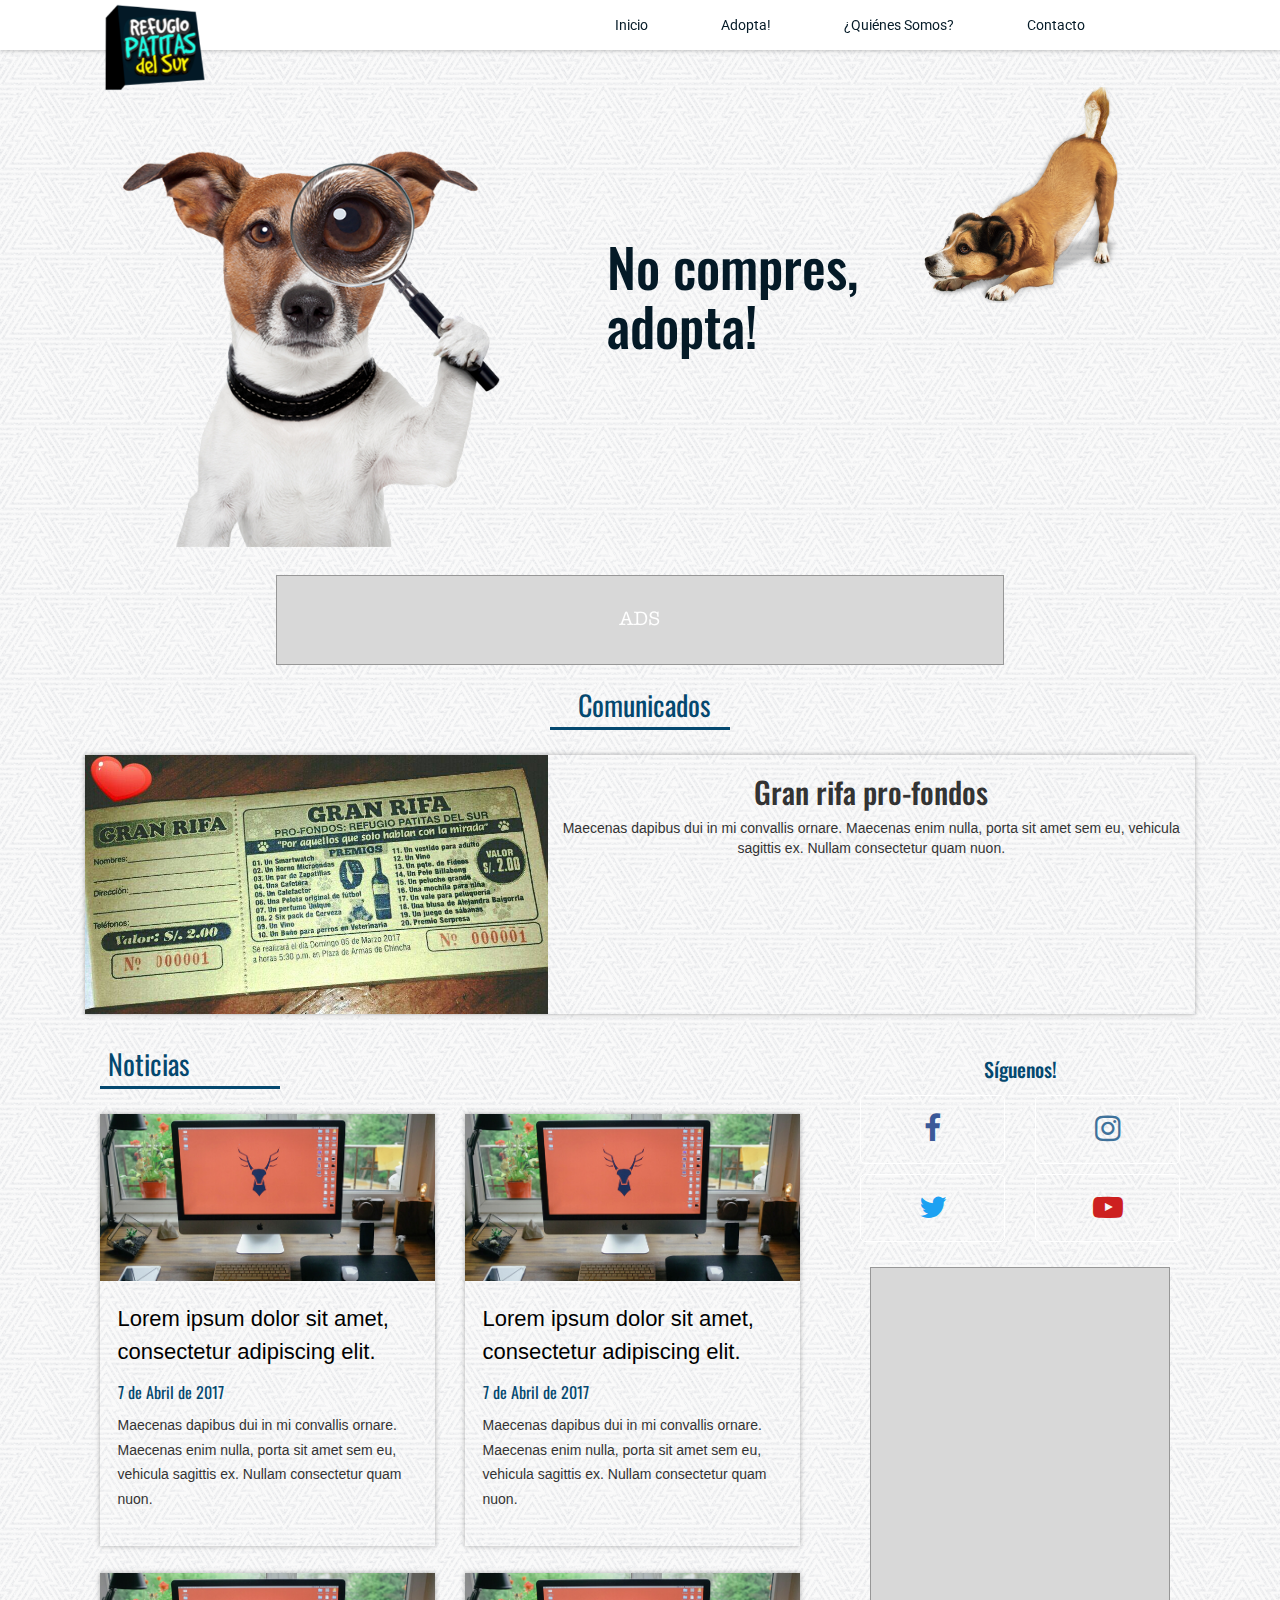
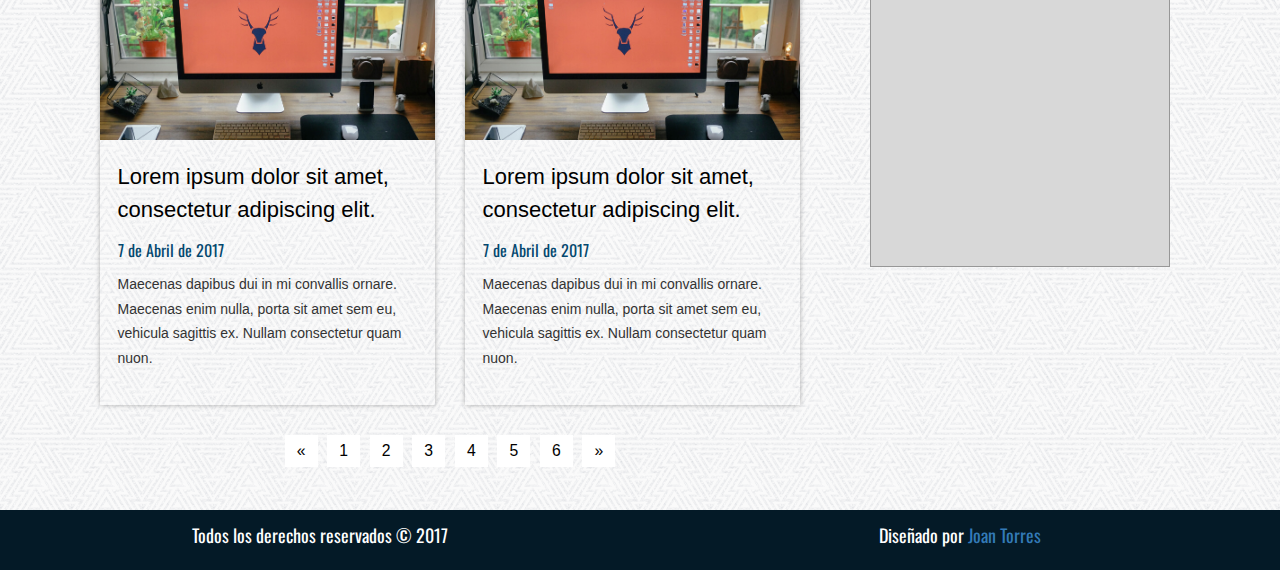
<file: index.html>
<!DOCTYPE html>
<html lang="es">
<head>
	<meta charset="UTF-8">
	<title>Refugio patitas del sur</title>
	<meta name="viewport" content="width=device-width, user-scalable=no, initial-scale=1.0, maximum-scale=1.0, minimum-scale=1.0">
	<link href="https://fonts.googleapis.com/css?family=Oswald:400,600|Roboto" rel="stylesheet">
	<link rel="stylesheet" href="https://maxcdn.bootstrapcdn.com/bootstrap/3.3.7/css/bootstrap.min.css" integrity="sha384-BVYiiSIFeK1dGmJRAkycuHAHRg32OmUcww7on3RYdg4Va+PmSTsz/K68vbdEjh4u" crossorigin="anonymous">
	<script src="http://ajax.googleapis.com/ajax/libs/jquery/1.11.1/jquery.min.js"></script>
	
	
	<link rel="stylesheet" href="css/font-awesome.min.css">
    <link rel="stylesheet" href="css/estilos.css">
    <link rel="stylesheet" href="css/huellas.css">

</head>
<body>
	<header>
	<div class="oculto">
    </div>
	<div class="container">
      
       
        <div class="row">
                    <div class="col-xs-12">                       
                        <nav class="navbar-fixed-top"> 
                          <!-- animacion huellas -->       
                           <div class="wrapper">
                                <div class="container">
                                   <div class="contain-animation">
                                      <div class="contain-dog">
                                      <img class="prints" src="img/effect-dog.png"/>
                                      <span class="cover"></span>
                                    </div>
                                  </div>
                                </div>
                            </div> 
                            <!-- Logo -->
                            <div class="container-fluid">
                                <div class="navbar-header">
                                  <a class="navbar-brand" href="#">
                                    <img alt="Logo" src="img/logoMenu.png">
                                  </a>
                                </div>
                            </div> 
                            <!-- Menu mobil -->
                            <figure id="showMenu" class="ioMenuMovil" onclick="displayMenu()">
                                <img src="img/Menu_mobile-first.png" alt="">
                            </figure>             
                            <!-- Menu opciones-->
                            <div id="card_menu">  
                                <!-- Menu Mobil --> 
                                <figure id="hideMenu" class="ioMenuMovil" onclick="displayMenu()">
                                   <img src="img/SALIR.png" alt="">
                                </figure>    
                                   
                                <ul>                         
                                    <li><a href="#">Inicio</a></li>
                                    <li><a href="#">Adopta!</a></li>
                                    <li><a href="#">¿Quiénes Somos?</a></li>
                                    <li><a href="#">Contacto</a></li>
                                </ul>
                            </div>                            
                        </nav>
                    </div>
            </div>
		</div>
	</header>
	
	 <div class="row">  
           <div class="col-xs-12 imagenes-header">
               <h1 class="titulo-header">No compres,<br> adopta!</h1>            
                  <div class="image-header" >
                   <img src="img/bg-header.png" id="mov-1" alt="">
               </div>       
               <div class="image2-header" >
                   <img src="img/bg-header2.png" id="mov-2" alt="">
               </div>           
               <div class="image3-header" >
                   <img src="img/bg-header3.png" id="mov-3" alt="">
               </div>
           </div>
       </div>
	 
   <!-- Anuncio -->
  
    <div class="row">
        <div class="container anuncio1">
            <div class="col-md-12 ads">
                <img class="anun" src="img/anuncio.png" alt="">
            </div>
        </div>
    </div>
    
   
   <div class="parallax1">
            <img src="img/parallax1.png" class="parallaximg" id="parallax1">
        </div>
   
   <!--  sección de comunicados -->
    <div class="row">
        <div class="container">
            <section class="comunicados col-md-12">
               <div class="row encabezado">
                    <p>Comunicados</p>
                    <div class="line"></div>
                </div>
                <div class="row contenido">
                   
                    <div class="image col-xs-12 col-md-5" >
                        <img src="img/rifa.jpg" alt="">
                    </div>
                    <div class="info col-xs-12 col-md-7">
                        <h2 class="titulo ">Gran rifa pro-fondos</h2>
                        
                        <p class="extracto">Maecenas dapibus dui in mi convallis ornare. Maecenas enim nulla, porta sit amet sem eu, vehicula sagittis ex. Nullam consectetur quam nuon.</p>
                    </div>
                </div>
            </section>
        </div>
    </div>
    
    
    <!-- Seccion de noticias -->
   <div class="row">  
       <div class="container"> 
        <section class="noticias col-md-8">
            <div class="row titulo-seccion">
                <div class="col-md-12">
                    <p>Noticias</p>
                    <div class="line">
                    </div>
                </div>
            </div>
            <div class="row posts">
               <!-- Articulo 1 -->
                <article class="col-sm-6 post">
                    <div class="contenedor">
							<div class="thumb">
								<a href="#"><img src="img/1.jpg" alt=""></a>
							</div>
							<div class="info">
								<h2 class="titulo"><a href="#">Lorem ipsum dolor sit amet, consectetur adipiscing elit.</a></h2>
								<p class="fecha">7 de Abril de 2017</p>
								<p class="extracto">Maecenas dapibus dui in mi convallis ornare. Maecenas enim nulla, porta sit amet sem eu, vehicula sagittis ex. Nullam consectetur quam nuon.</p>
								
							</div>
						</div>
                </article>
                
                <!-- Articulo 2 -->
                <article class="col-sm-6 post">
                    <div class="contenedor">
							<div class="thumb">
								<a href="#"><img src="img/1.jpg" width="350" alt=""></a>
							</div>
							<div class="info">
								<h2 class="titulo"><a href="#">Lorem ipsum dolor sit amet, consectetur adipiscing elit.</a></h2>
								<p class="fecha">7 de Abril de 2017</p>
								<p class="extracto">Maecenas dapibus dui in mi convallis ornare. Maecenas enim nulla, porta sit amet sem eu, vehicula sagittis ex. Nullam consectetur quam nuon.</p>
								
							</div>
						</div>
                </article>
                
                <!-- Articulo 3 -->
                <article class="col-sm-6 post">
                    <div class="contenedor">
							<div class="thumb">
								<a href="#"><img src="img/1.jpg" width="350" alt=""></a>
							</div>
							<div class="info">
								<h2 class="titulo"><a href="#">Lorem ipsum dolor sit amet, consectetur adipiscing elit.</a></h2>
								<p class="fecha">7 de Abril de 2017</p>
								<p class="extracto">Maecenas dapibus dui in mi convallis ornare. Maecenas enim nulla, porta sit amet sem eu, vehicula sagittis ex. Nullam consectetur quam nuon.</p>
								
							</div>
						</div>
                </article>
                
                <!-- Articulo 4 -->
                <article class="col-sm-6 post">
                    <div class="contenedor">
							<div class="thumb">
								<a href="#"><img src="img/1.jpg" width="350" alt=""></a>
							</div>
							<div class="info">
								<h2 class="titulo"><a href="#">Lorem ipsum dolor sit amet, consectetur adipiscing elit.</a></h2>
								<p class="fecha">7 de Abril de 2017</p>
								<p class="extracto">Maecenas dapibus dui in mi convallis ornare. Maecenas enim nulla, porta sit amet sem eu, vehicula sagittis ex. Nullam consectetur quam nuon.</p>
								
							</div>
						</div>
                </article>
            </div>
            
            <section class="row paginacion">
					<div class="col-md-12">
					<div class="cent">
						<ul>
							<li><a href="#">«</a></li>
							<li><a href="#">1</a></li>
							<li><a href="#">2</a></li>
							<li><a href="#">3</a></li>
							<li><a href="#">4</a></li>
							<li><a href="#">5</a></li>
							<li><a href="#">6</a></li>
							<li><a href="#">»</a></li>
						</ul>
					</div>
					</div>
				</section>
        </section>
        
        <aside class="sidebar col-md-4">
				<div class="widget redes-sociales">
					<div class="titulo-seccion">
						<h3>Síguenos!</h3>
                    </div>
                    <div class="redes-sociales">
                        <div class="arriba">
                            <a href="https://www.facebook.com/refugiopatitasdelsur" class="facebook" target="_blank"><i class="fa fa-facebook" ></i></a>

                            <a href="" class="instagram" target="_blank"><i class="fa fa-instagram" ></i></a>
                        </div>
                        <div class="abajo">
                            <a href="" class="twitter" target="_blank"><i class="fa fa-twitter" ></i></a>

                            <a href="" class="youtube" target="_blank"><i class="fa fa-youtube-play" ></i></a>
                        </div>
                        

                    </div>
					
				</div>
                  
                  <div class="ads-aside">
                      <img src="img/Ads-aside.png" alt="">
                  </div>
       </aside> 
    </div>
    </div>  
    <!-- Footer -->
    <footer>
       <div class="row designfooter">
           
            <div class="copyright col-sm-6 col-xs-12">
                <p>Todos los derechos reservados © 2017</p>
            </div>
            <div class="design col-sm-6 col-xs-12" >
                <p>Diseñado por <a href="#">Joan Torres</a></p>
            </div>
        </div>
    </footer>
    
    
    
    
    <script src="https://code.jquery.com/jquery-3.1.1.min.js"></script>
 
	<script src="https://maxcdn.bootstrapcdn.com/bootstrap/3.3.7/js/bootstrap.min.js" integrity="sha384-Tc5IQib027qvyjSMfHjOMaLkfuWVxZxUPnCJA7l2mCWNIpG9mGCD8wGNIcPD7Txa" crossorigin="anonymous"></script>

	<script src="js/index.js"></script>
          
          
   <script src="js/header.js"></script> 
</body>
</html>
</file>
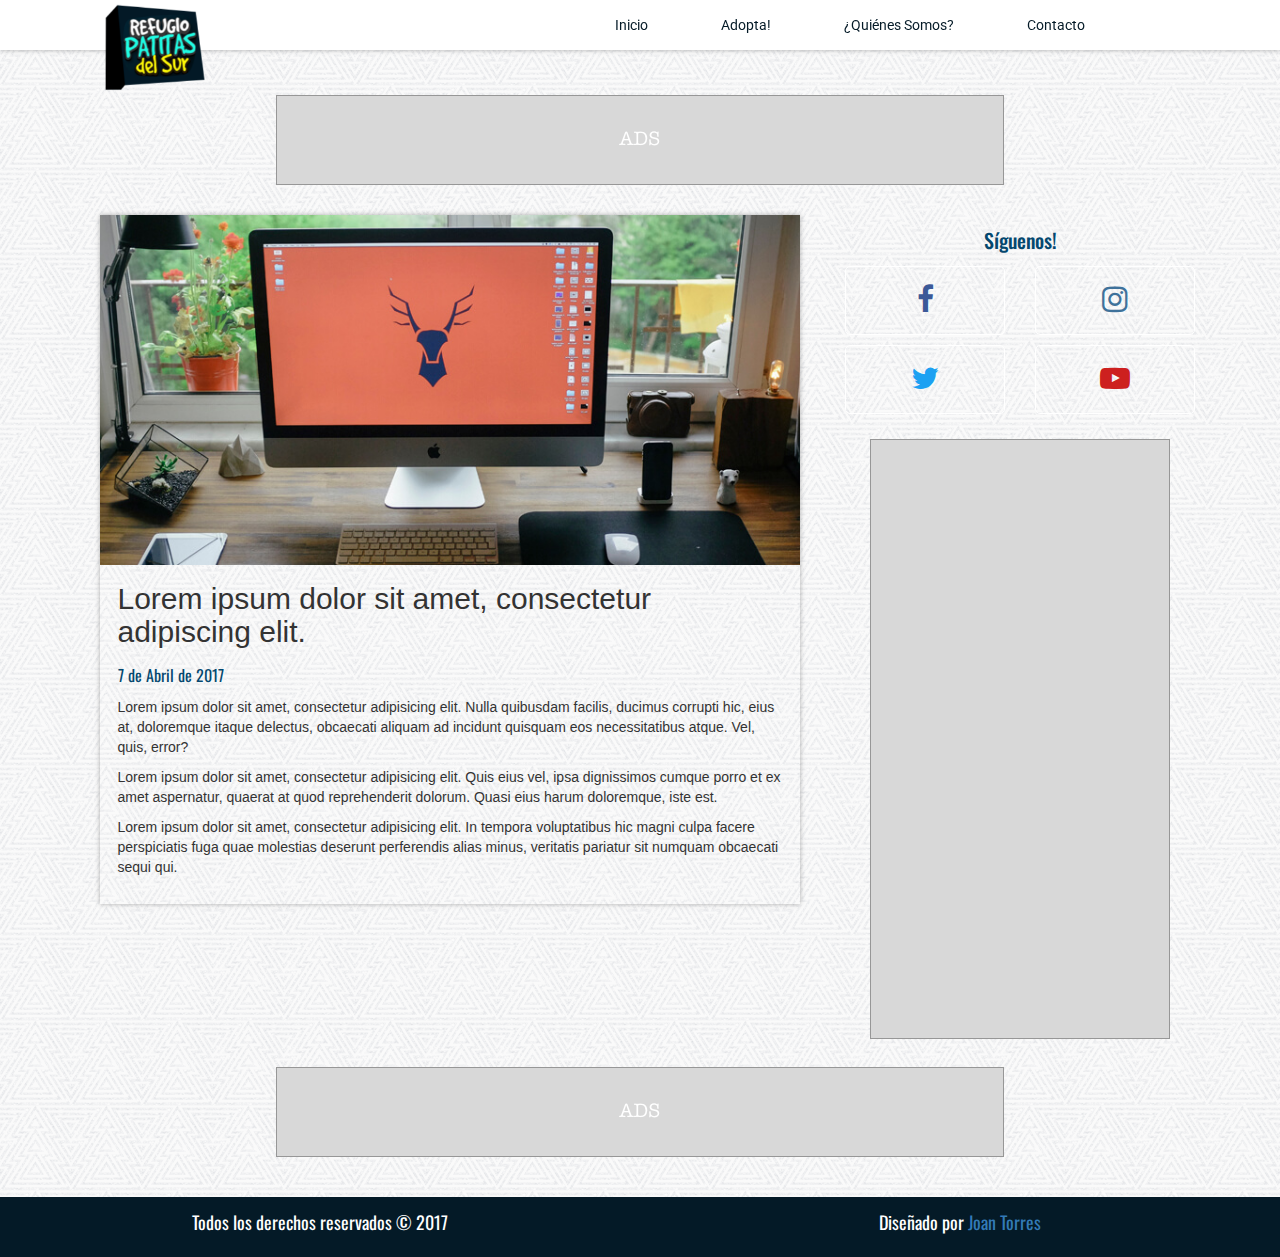
<file: single.html>
<!DOCTYPE html>
<html lang="es">
<head>
	<meta charset="UTF-8">
	<title>Refugio patitas del sur</title>
	<meta name="viewport" content="width=device-width, user-scalable=no, initial-scale=1.0, maximum-scale=1.0, minimum-scale=1.0">
	<link href="https://fonts.googleapis.com/css?family=Oswald:400,600|Roboto" rel="stylesheet">
	<link rel="stylesheet" href="https://maxcdn.bootstrapcdn.com/bootstrap/3.3.7/css/bootstrap.min.css" integrity="sha384-BVYiiSIFeK1dGmJRAkycuHAHRg32OmUcww7on3RYdg4Va+PmSTsz/K68vbdEjh4u" crossorigin="anonymous">
	<script src="http://ajax.googleapis.com/ajax/libs/jquery/1.11.1/jquery.min.js"></script>
	
	
	<link rel="stylesheet" href="css/font-awesome.min.css">
    <link rel="stylesheet" href="css/estilos.css">
    <link rel="stylesheet" href="css/huellas.css">

</head>
<body>
	<header>
	<div class="oculto">
    </div>
	<div class="container">
        <div class="row">
                    <div class="col-xs-12">                       
                        <nav class="navbar-fixed-top"> 
                          <!-- animacion huellas -->       
                           <div class="wrapper">
                                <div class="container">
                                   <div class="contain-animation">
                                      <div class="contain-dog">
                                      <img class="prints" src="img/effect-dog.png"/>
                                      <span class="cover"></span>
                                    </div>
                                  </div>
                                </div>
                            </div> 
                            <!-- Logo -->
                            <div class="container-fluid">
                                <div class="navbar-header">
                                  <a class="navbar-brand" href="#">
                                    <img alt="Logo" src="img/logoMenu.png">
                                  </a>
                                </div>
                            </div> 
                            <!-- Menu mobil -->
                            <figure id="showMenu" class="ioMenuMovil" onclick="displayMenu()">
                                <img src="img/Menu_mobile-first.png" alt="">
                            </figure>             
                            <!-- Menu opciones-->
                            <div id="card_menu">  
                                <!-- Menu Mobil --> 
                                <figure id="hideMenu" class="ioMenuMovil" onclick="displayMenu()">
                                   <img src="img/SALIR.png" alt="">
                                </figure>    
                                   
                                <ul>                         
                                    <li><a href="#">Inicio</a></li>
                                    <li><a href="#">Adopta!</a></li>
                                    <li><a href="#">¿Quiénes Somos?</a></li>
                                    <li><a href="#">Contacto</a></li>
                                </ul>
                            </div>                            
                        </nav>
                    </div>
            </div>
    </div>
	</header>
	
	 
   <!-- Anuncio -->
  
    <div class="row">
        <div class="container anuncio1">
            <div class="col-md-12 ads">
                <img class="anun" src="img/anuncio.png" alt="">
            </div>
        </div>
    </div>

    
    <!-- Seccion de noticias -->
   <div class="row">  
       <div class="container"> 
        <section class="noticias col-md-8">
            <div class="row posts">
              <article class="col-sm-12 post">
                    <div class="contenedor">
							<div class="thumb">
								<img src="img/1.jpg" alt="">
							</div>
							<div class="info">
								<h2 class="titulo">Lorem ipsum dolor sit amet, consectetur adipiscing elit.</h2>
								<p class="fecha">7 de Abril de 2017</p>
								<div class="texto">
                                   <p>Lorem ipsum dolor sit amet, consectetur adipisicing elit. Nulla quibusdam facilis, ducimus corrupti hic, eius at, doloremque itaque delectus, obcaecati aliquam ad incidunt quisquam eos necessitatibus atque. Vel, quis, error?</p>
                                   <p>Lorem ipsum dolor sit amet, consectetur adipisicing elit. Quis eius vel, ipsa dignissimos cumque porro et ex amet aspernatur, quaerat at quod reprehenderit dolorum. Quasi eius harum doloremque, iste est.</p>
                                   <p>Lorem ipsum dolor sit amet, consectetur adipisicing elit. In tempora voluptatibus hic magni culpa facere perspiciatis fuga quae molestias deserunt perferendis alias minus, veritatis pariatur sit numquam obcaecati sequi qui.</p>
                                </div>
								
							</div>
						</div>
                </article>
            </div>
            
            
        </section>
        
        <aside class="sidebar col-md-4s">
				<div class="widget redes-sociales">
					<div class="titulo-seccion">
						<h3>Síguenos!</h3>
                    </div>
                    <div class="redes-sociales">
                        <div class="arriba">
                            <a href="https://www.facebook.com/refugiopatitasdelsur" class="facebook" target="_blank"><i class="fa fa-facebook" ></i></a>

                            <a href="" class="instagram" target="_blank"><i class="fa fa-instagram" ></i></a>
                        </div>
                        <div class="abajo">
                            <a href="" class="twitter" target="_blank"><i class="fa fa-twitter" ></i></a>

                            <a href="" class="youtube" target="_blank"><i class="fa fa-youtube-play" ></i></a>
                        </div>
                        

                    </div>
					
				</div>
                  
                  <div class="ads-aside">
                      <img src="img/Ads-aside.png" alt="">
                  </div>
       </aside> 
    </div>
    </div>  
    
    <!-- Anuncio -->
    <div class="row">
        <div class="container anuncio1">
            <div class="col-md-12 ads">
                <img class="anun" src="img/anuncio.png" alt="">
            </div>
        </div>
    </div>
    
    
    <!-- Footer -->
    <footer>
       <div class="row designfooter">
           
            <div class="copyright col-sm-6 col-xs-12">
                <p>Todos los derechos reservados © 2017</p>
            </div>
            <div class="design col-sm-6 col-xs-12" >
                <p>Diseñado por <a href="#">Joan Torres</a></p>
            </div>
        </div>
    </footer>
    
    <script
  src="https://code.jquery.com/jquery-3.1.1.min.js"
  integrity="sha256-hVVnYaiADRTO2PzUGmuLJr8BLUSjGIZsDYGmIJLv2b8="
  crossorigin="anonymous"></script>
    
<script src="https://ajax.googleapis.com/ajax/libs/jquery/3.1.1/jquery.min.js"></script>

	<script src="https://maxcdn.bootstrapcdn.com/bootstrap/3.3.7/js/bootstrap.min.js" integrity="sha384-Tc5IQib027qvyjSMfHjOMaLkfuWVxZxUPnCJA7l2mCWNIpG9mGCD8wGNIcPD7Txa" crossorigin="anonymous"></script>

	<script src="js/index.js"></script>
          
          
   <script src="js/header.js"></script> 
</body>
</html>
</file>
<file: css/estilos.css>
body {
  padding-top: 15px;
  background-image: url(../img/background.png);
  overflow: hidden;
  overflow-y: scroll; }

.row {
  margin-left: 0;
  margin-right: 0; }

header .oculto {
  position: relative;
  width: 100%;
  height: 51px;
  top: -15.5px;
  background: none; }
header figure {
  display: none; }
header #logo_menu {
  display: none; }
header nav {
  box-shadow: 0px 0px 5px 0px rgba(0, 0, 0, 0.3);
  background: white; }
  header nav ul {
    text-align: right;
    position: relative;
    right: 160px;
    list-style: none;
    margin: 0;
    padding: 0;
    font-family: 'Roboto', sans-serif; }
  header nav li {
    margin: 0;
    display: inline-block; }
    header nav li a {
      z-index: 30;
      position: relative;
      display: inline-block;
      padding: 15px 35px;
      text-decoration: none;
      font-size: 14px;
      color: #041A27;
      -webkit-transition-duration: 0.3s; }
      header nav li a:link {
        text-decoration: none; }
      header nav li a:hover {
        text-decoration: none;
        background: #1A9CDC;
        color: white; }
header .navbar-brand {
  position: absolute;
  width: auto;
  padding: 0 10px;
  margin: 0 80px; }
  header .navbar-brand img {
    margin-top: 5px;
    width: 100px;
    z-index: 29; }
    header .navbar-brand img:hover {
      animation: escala 1s infinite; }

@keyframes escala {
  50% {
    transform: scale(1.1); } }
.imagenes-header {
  height: 460px;
  margin-top: 20px;
  overflow: hidden; }
  .imagenes-header .titulo-header {
    margin-top: 150px;
    position: absolute;
    right: 33%;
    color: #041A27;
    font-family: 'Oswald', sans-serif;
    font-size: 3.8em;
    animation: aum 1s infinite; }
@keyframes aum {
  50% {
    transform: scale(1.1); } }
  .imagenes-header .image-header {
    width: 500px; }
    .imagenes-header .image-header img {
      bottom: 0;
      position: absolute;
      right: 60%;
      width: 38%;
      max-width: 400px; }
  .imagenes-header .image2-header img {
    position: absolute;
    left: 72%;
    width: 200px; }
  .imagenes-header .image3-header img {
    position: absolute;
    width: 160px;
    top: 100%;
    left: 70%; }

.ads {
  margin-top: 28px; }
  .ads img {
    width: 728px;
    height: 90px; }
  .ads .anun {
    display: block;
    margin: 0 auto; }

.noticias {
  margin-top: 30px; }
  .noticias .titulo-seccion p {
    color: #04486F;
    font-size: 28px;
    font-family: 'Oswald', sans-serif;
    margin-left: 8px; }
  .noticias .titulo-seccion .line {
    background-color: #04486F;
    position: relative;
    padding: 1.5px 0;
    width: 180px;
    display: inline-block;
    top: -20px; }
  .noticias .posts .post {
    margin-bottom: 1.875em; }
    .noticias .posts .post .contenedor {
      -webkit-box-shadow: 0px 0px 5px 0px rgba(0, 0, 0, 0.3);
      box-shadow: 0px 0px 5px 0px rgba(0, 0, 0, 0.3); }
      .noticias .posts .post .contenedor .thumb img {
        width: 100%;
        vertical-align: top;
        height: auto; }
      .noticias .posts .post .contenedor .info {
        padding: 1.25em; }
        .noticias .posts .post .contenedor .info .titulo {
          margin-top: 0; }
          .noticias .posts .post .contenedor .info .titulo a {
            text-decoration: none;
            font-size: 22px;
            color: black; }
        .noticias .posts .post .contenedor .info .fecha {
          margin-top: 16px;
          color: #04486F;
          font-family: "Oswald";
          font-size: 16px; }
        .noticias .posts .post .contenedor .info .extracto {
          margin-bottom: 1.25em;
          max-height: 8.125em;
          line-height: 1.75em;
          font-size: 1em; }
  .noticias .paginacion .cent {
    position: relative;
    width: 100%;
    display: flex;
    justify-content: space-around; }
    .noticias .paginacion .cent ul {
      list-style: none;
      overflow: hidden;
      margin-bottom: 1.25em;
      font-size: 1em;
      margin: 0;
      padding: 0; }
      .noticias .paginacion .cent ul li {
        float: left;
        background: #04486F;
        color: #fff;
        margin: 0.22em 0.62em 0.22em 0;
        font-size: 1.125em;
        line-height: 1.125em; }
        .noticias .paginacion .cent ul li a {
          background: white;
          color: black;
          line-height: 1.125em;
          display: inline-block;
          padding: 7px 12px; }
          .noticias .paginacion .cent ul li a:hover {
            background: #1A9CDC;
            color: white;
            text-decoration: none; }
        .noticias .paginacion .cent ul li:nth-last-of-type(1) {
          margin-right: 0; }
    .noticias .paginacion .cent .wp-pagenavi {
      list-style: none;
      overflow: hidden;
      margin-bottom: 1.25em;
      font-size: 1em;
      margin: 0;
      padding: 0; }
      .noticias .paginacion .cent .wp-pagenavi .pages,
      .noticias .paginacion .cent .wp-pagenavi span {
        float: left;
        background: #04486F;
        color: #fff;
        margin: 0.22em 0.62em 0.22em 0;
        font-size: 1.125em;
        line-height: 1.125em; }
      .noticias .paginacion .cent .wp-pagenavi a {
        background: white;
        color: black;
        line-height: 1.125em;
        display: inline-block;
        padding: 7px 12px;
        font-size: 1em; }
        .noticias .paginacion .cent .wp-pagenavi a:hover {
          background: #1A9CDC;
          color: white;
          text-decoration: none; }

.sidebar {
  margin-top: 20px; }
  .sidebar .widget {
    margin-bottom: 5px; }
    .sidebar .widget .titulo-seccion h3 {
      margin-top: 24px;
      text-align: center;
      color: #04486F;
      font-size: 20px;
      font-family: "Oswald","Arial"; }
    .sidebar .widget.redes-sociales {
      overflow: hidden; }
    .sidebar .widget .redes-sociales a {
      color: black;
      text-align: center;
      display: block;
      padding: 12px 0;
      border-radius: 5px;
      font-size: 30px;
      margin: 5px 15px;
      width: 50%;
      border: solid 1px white; }
      .sidebar .widget .redes-sociales a:hover {
        border: solid 1px #1A9CDC; }
    .sidebar .widget .redes-sociales .arriba {
      display: flex;
      justify-content: center; }
      .sidebar .widget .redes-sociales .arriba .facebook {
        color: #3b5998; }
      .sidebar .widget .redes-sociales .arriba .instagram {
        color: #3f729b; }
    .sidebar .widget .redes-sociales .abajo {
      display: flex;
      justify-content: center; }
      .sidebar .widget .redes-sociales .abajo .twitter {
        color: #1da1f2; }
      .sidebar .widget .redes-sociales .abajo .youtube {
        color: #cd201f; }
  .sidebar .ads-aside {
    display: flex;
    justify-content: center;
    margin-top: 20px; }

.parallaximg {
  width: 200px;
  position: absolute;
  left: 1500px;
  top: 600px; }

footer {
  margin-top: 40px; }
  footer .designfooter {
    background-color: #041A27; }
    footer .designfooter .copyright {
      position: relative;
      float: left;
      margin: 10px 0;
      top: 50%;
      text-align: center;
      line-height: 30px; }
      footer .designfooter .copyright p {
        color: white;
        font-family: "Oswald", arial;
        font-size: 18px; }
    footer .designfooter .design {
      float: right;
      position: relative;
      margin: 10px 0;
      top: 50%;
      text-align: center;
      line-height: 30px; }
      footer .designfooter .design p {
        color: white;
        font-family: "Oswald", arial;
        font-size: 18px; }

.comunicados {
  display: inline-block;
  margin-top: 20px;
  text-align: center; }
  .comunicados .encabezado p {
    color: #04486F;
    font-size: 28px;
    font-family: 'Oswald', sans-serif;
    margin-left: 8px;
    /* text-align: center; */ }
  .comunicados .encabezado .line {
    background-color: #04486F;
    position: relative;
    padding: 1.5px 0;
    width: 180px;
    display: inline-block;
    top: -20px; }
  .comunicados .contenido {
    box-shadow: 0px 0px 5px 0px rgba(0, 0, 0, 0.3); }
    .comunicados .contenido .image {
      padding: 0; }
      .comunicados .contenido .image img {
        padding: 0;
        float: left;
        width: 100%; }
    .comunicados .contenido .info h2 {
      font-family: 'Oswald', sans-serif; }

@media screen and (max-width: 1270px) {
  .wrapper {
    left: 19%; } }
@media screen and (max-width: 1215px) {
  .wrapper {
    display: none; } }
@media screen and (max-width: 992px) {
  header .container .row .imagenes-header .titulo-header {
    right: 28%; } }
@media screen and (max-width: 910px) {
  .parallax1 {
    display: none; }

  .navbar-fixed-top {
    background: #04486F;
    height: 50px; }
    .navbar-fixed-top #card_menu {
      display: none;
      position: absolute;
      background-image: url(../img/background-mobil.png);
      width: 40%;
      /* top: 0px; */
      left: 0px;
      z-index: 999;
      padding-bottom: 30px; }
      .navbar-fixed-top #card_menu .ioMenuMovil {
        top: 0; }
        .navbar-fixed-top #card_menu .ioMenuMovil img {
          width: 100%; }
      .navbar-fixed-top #card_menu #hideMenu {
        left: 20px; }
      .navbar-fixed-top #card_menu ul {
        position: relative;
        left: 0;
        text-align: left;
        margin-top: 60px; }
        .navbar-fixed-top #card_menu ul li {
          font-size: 1.5em;
          width: 100%; }
          .navbar-fixed-top #card_menu ul li a {
            width: 100%;
            /* display: none; */ }
    .navbar-fixed-top .container-fluid .navbar-header .navbar-brand {
      display: none; }
    .navbar-fixed-top .ioMenuMovil {
      display: block;
      position: absolute;
      left: 60px;
      padding: 2px;
      cursor: pointer;
      line-height: 45px; }
      .navbar-fixed-top .ioMenuMovil img {
        width: 60%; } }
@media screen and (max-width: 768px) {
  body .anuncio1 {
    display: none; }
  body footer .designfooter .copyright {
    margin: 10px 0 0 0; }
  body footer .designfooter .design {
    margin: 0 0 10px 0; } }
@media screen and (max-width: 680px) {
  .titulo-header {
    top: -25%;
    left: 10%; }

  .navbar-fixed-top #card_menu {
    width: 50%; } }
@media screen and (max-width: 540px) {
  .navbar-fixed-top #card_menu {
    width: 60%; } }
@media screen and (max-width: 370px) {
  body .ads-aside {
    display: none; }
    body .ads-aside img {
      display: none; } }

/*# sourceMappingURL=estilos.css.map */
</file>
<file: css/huellas.css>
.wrapper {
    
    width: 100%;
    max-width: 900px;
   position: absolute;
    top: 0;
    right: 180px;
    overflow: hidden;
  
}

.prints{
 height: 44px;
}

.contain-animation {
  height: 60px;
    background: none;
    width: 100%;
}
contain-dog {
  position: relative;
  margin: -50px auto;
  width: 870px;
  height: 200px;
}


.cover {
  position: absolute;
    top: -2px;
  left: 15px;
  background: #fff;
  height: 46px;
  width: 320px;
  animation: walk 6s steps(6, end) infinite;
   z-index: 20;
  -webkit-animation: walk 6s steps(6, end) infinite;
}

 @keyframes walk {
  to {
    transform: translateX(320px);
     
  }
}

@-webkit-keyframes walk {
  to {
    -webkit-transform: translateX(320px);
       
  }
}
</file>
